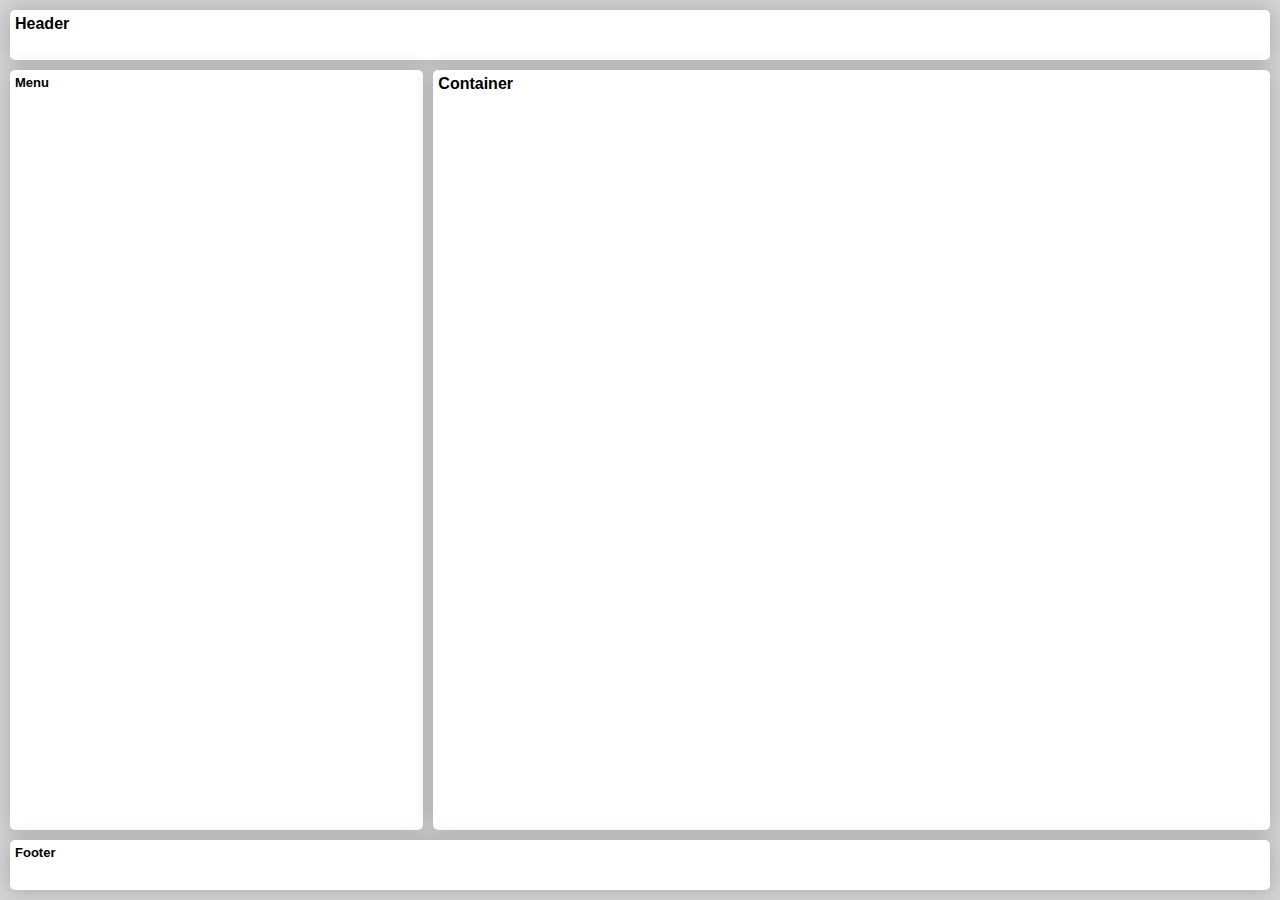
<file: Laboratorio-02-Recursos/Ejercicio-01/index.html>
<!DOCTYPE html>
<html lang="en">
  <head>
    <meta charset="UTF-8" />
    <meta name="viewport" content="width=device-width, initial-scale=1.0" />
    <link rel="stylesheet" href="style.css" />
    <title>Document</title>
  </head>
  <body>
    <div class="container">
      <header class="header-item block-style">
        <h1>Header</h1>
      </header>

      <aside class="sidebar block-style">
        <h2>Menu</h2>
      </aside>

      <main class="content block-style">
        <h1>Container</h1>

        <div class="gallery"></div>
      </main>
      <footer class="footer-item block-style">
        <h2>Footer</h2>
      </footer>
    </div>
  </body>
</html>
</file>
<file: Laboratorio-02-Recursos/Ejercicio-01/style.css>
* {
  margin: 0;
  padding: 0;
  box-sizing: inherit;
  background-color: lightgrey;
  font-family: sans-serif;
}

:root {
  box-sizing: border-box;
}

h1 {
  background-color: white;
  font-size: medium;
}
h2 {
  background-color: white;
  font-size: small;
}
.container {
  background-color: lightgrey;
  display: grid;
  height: 100vh;
  padding: 10px;
  margin: auto;
  grid-template-columns: 1fr 1fr 1fr;
  grid-template-rows: 50px 1fr 50px;
  gap: 10px;
  grid-template-areas:
    "header header header"
    "aside main main"
    "footer footer footer";
}

.block-style {
  background-color: white;
  text-align: left;
  border-radius: 5px;
}
.header-item {
  grid-area: header;
  padding: 5px;
  box-shadow: 0 0 20px rgba(0, 0, 0, 0.2);
}
.sidebar {
  grid-area: aside;
  padding: 5px;
  box-shadow: 0 0 20px rgba(0, 0, 0, 0.2);
}
.content {
  grid-area: main;
  padding: 5px;
  box-shadow: 0 0 20px rgba(0, 0, 0, 0.2);
}

.footer-item {
  grid-area: footer;
  padding: 5px;
  box-shadow: 0 0 20px rgba(0, 0, 0, 0.2);
}

@media screen and (max-width: 600px) {
  .container {
    background-color: lightgray;
    display: grid;
    height: 100vh;
    grid-template-rows: 50px 1fr 0.5fr 50px;
    grid-template-columns: 1fr;
    gap: 10px;
    grid-template-areas:
      "header"
      "main"
      "aside"
      "footer";
  }
  .block-style {
    background-color: white;
    text-align: left;
    border-radius: 5px;
    box-shadow: (10px 15px);
  }

  .header-item {
    grid-area: header;
    padding: 5px;
    box-shadow: 0 0 20px rgba(0, 0, 0, 0.2);
  }
  .sidebar {
    grid-area: aside;
    padding: 5px;
  }
  .content {
    grid-area: main;
    padding: 5px;
    box-shadow: 0 0 20px rgba(0, 0, 0, 0.2);
  }

  .footer-item {
    grid-area: footer;
    padding: 5px;
    box-shadow: 0 0 20px rgba(0, 0, 0, 0.2);
  }
}
</file>
